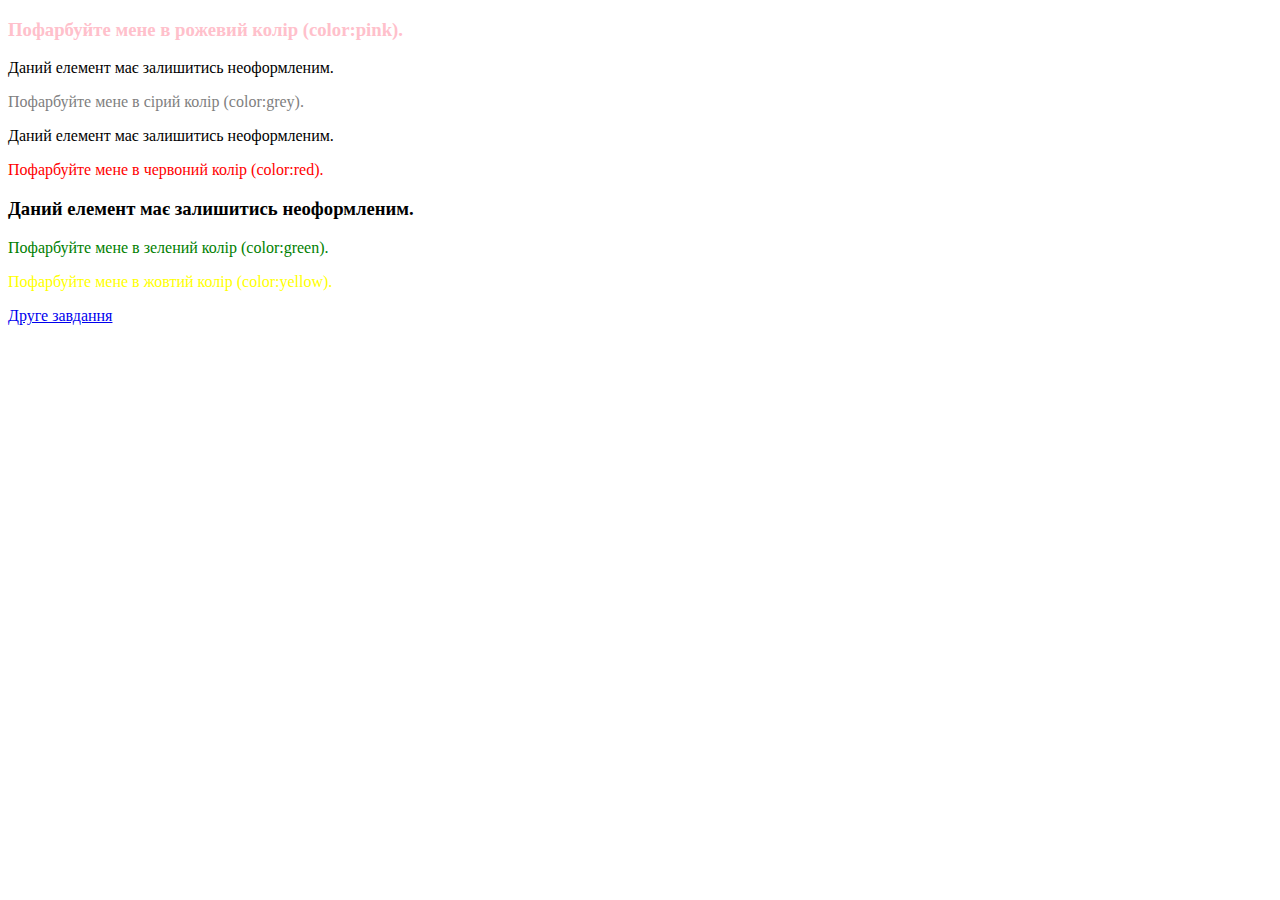
<file: index.html>
<!DOCTYPE html>
<html lang="en">
<head>
    <meta charset="UTF-8">
    <meta name="viewport" content="width=device-width, initial-scale=1.0">
    <title>Document</title>
    <link rel="stylesheet" href="./style.css">
</head>
<body>
    <div class="text-box">
        <h3>Пофарбуйте мене в рожевий колір (color:pink).</h3>
        <p>Даний елемент має залишитись неоформленим.</p>
        <p id="greycol">Пофарбуйте мене в сірий колір (color:grey).</p>
        <div>Даний елемент має залишитись неоформленим.</div>
        <div><p>Пофарбуйте мене в червоний колір (color:red).</p></div>
        <h3>Даний елемент має залишитись неоформленим.</h3>
        <!-- не працює -->
        <p>Пофарбуйте мене в зелений колір (color:green).</p>  
        <p class="yellow">Пофарбуйте мене в жовтий колір (color:yellow).</p>
      </div>

      <a href="./table.html">Друге завдання</a>
</body>
</html>
</file>
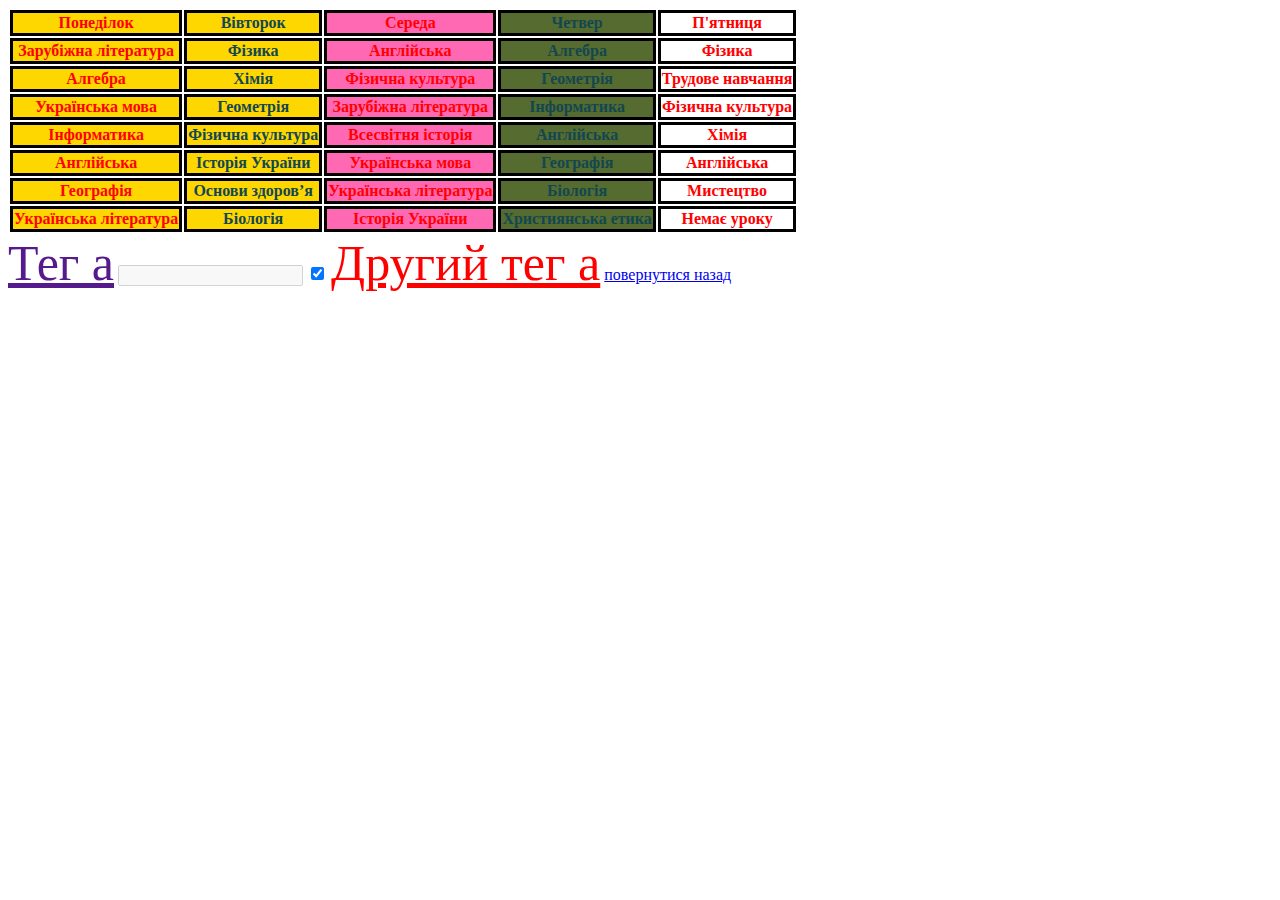
<file: table.html>
<!DOCTYPE html>
<html lang="en">
<head>
    <meta charset="UTF-8">
    <meta name="viewport" content="width=device-width, initial-scale=1.0">
    <title>Table</title>
    <link rel="stylesheet" href="./style2.css">
</head>
<body>
    <table>
        <thead>
            <tr>
                <th>Понеділок</th>
                <th>Вівторок</th>
                <th>Середа</th>
                <th>Четвер</th>
                <th>П'ятниця</th>
            </tr>
        </thead>
        <tbody>
            <tr>
                <th>Зарубіжна література</th>
                <th>Фізика</th>
                <th>Англійська</th>
                <th>Алгебра</th>
                <th>Фізика</th>
            </tr>
            <tr>
                <th>Алгебра</th>
                <th>Хімія</th>
                <th>Фізична культура</th>
                <th>Геометрія</th>
                <th>Трудове навчання</th>
            </tr>
            <tr>
                <th>Українська мова</th>
                <th>Геометрія</th>
                <th>Зарубіжна література</th>
                <th>Інформатика</th>
                <th>Фізична культура</th>
            </tr>
            <tr>
                <th>Інформатика</th>
                <th>Фізична культура</th>
                <th>Всесвітня історія</th>
                <th>Англійська</th>
                <th>Хімія</th>
            </tr>
            <tr>
                <th>Англійська</th>
                <th>Історія України</th>
                <th>Українська мова</th>
                <th>Географія</th>
                <th>Англійська</th>
            </tr>
            <tr>
                <th>Географія</th>
                <th>Основи здоров’я</th>
                <th>Українська література</th>
                <th>Біологія</th>
                <th>Мистецтво</th>
            </tr>
            <tr>
                <th>Українська література</th>
                <th>Біологія</th>
                <th>Історія України</th>
                <th>Християнська етика</th>
                <th>Немає уроку</th>
            </tr>
        </tbody>
    </table>
    <a href="" class="link">Тег a</a>
    <input type="text" disabled>
    <input type="checkbox" checked>
    <a href="" class="link2" >Другий тег a</a>

    <a href="./index.html">повернутися назад</a>
</body>
</html>
</file>
<file: style.css>
h3:nth-child(1){
    color: pink;
}

#greycol{
    color:grey
}

div > div + div > p{
    color: red;
}

.text-box > div + div + h3 + p{
    color: green;
}

.yellow{
    color: yellow;
}
</file>
<file: style2.css>
th{
    border: 3px solid black;
}
th:hover{
    background-color: blueviolet;
}

.link:hover,
.link:focus{
    background-color: violet;
}

.link{
    font-size: 50px;
}

.link2{
    font-size: 50px;
}

.link2:visited{
    color: red;
}

th:nth-child(odd){
    color: red;
}

th:nth-child(even){
    color: #134750;
}

th:nth-child(2n){
    background-color: darkolivegreen;
}

th:nth-child(-n+2){
    background-color: gold;
}

th:nth-child(3){
    background-color: hotpink;
}
</file>
